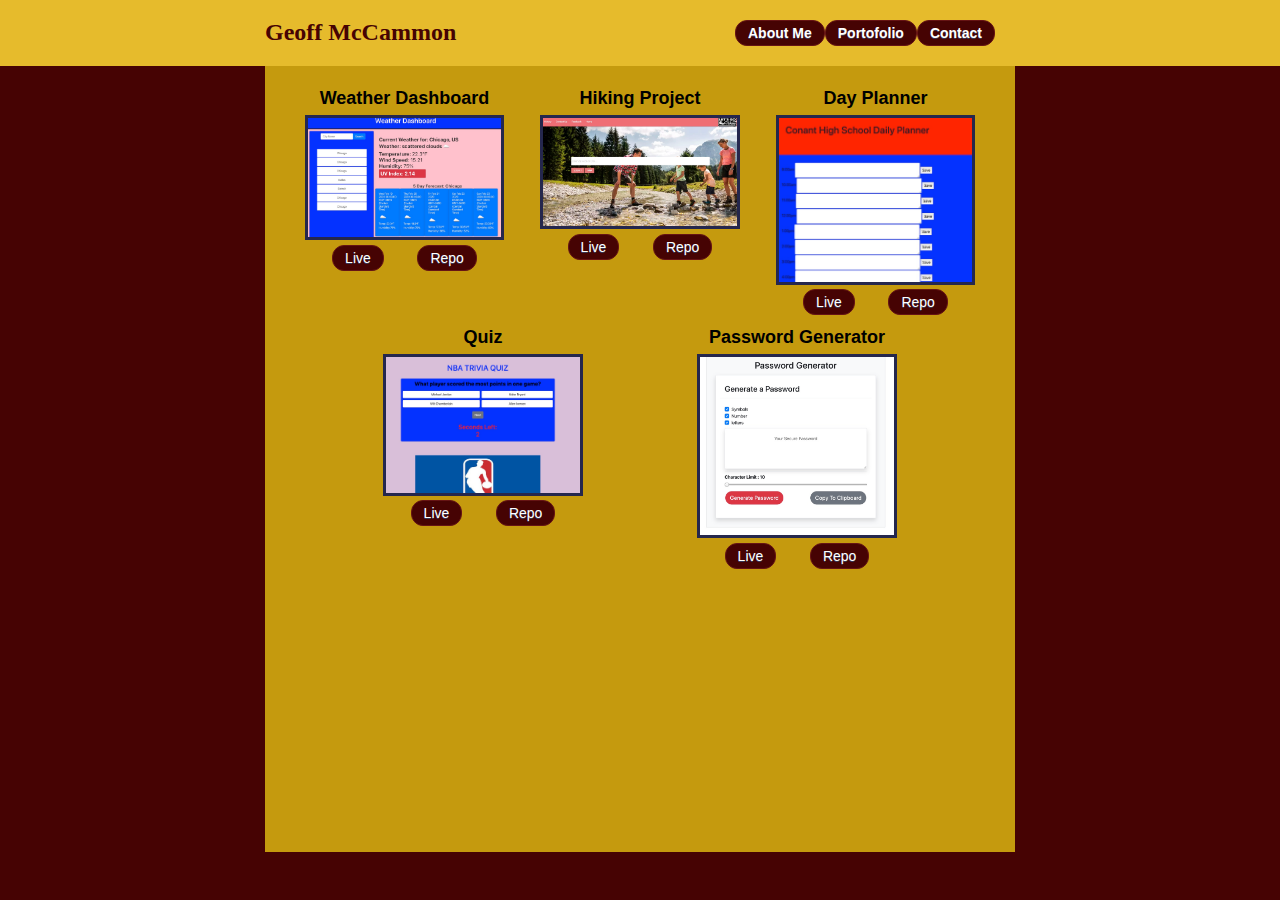
<file: portfolio.html>
<!DOCTYPE html>

<html lang="en">

<head>
   
    <meta charset="UTF-8">
    <meta name="viewport" content="width=device-width, initial-scale=1.0">
    <meta http-equiv="X-UA-Compatible" content="ie=edge">
    <title>Document</title>
    <link
      
      rel="stylesheet"
    />
    <link rel="stylesheet" type="text/css" href="./css/normalize.css" />
    <link rel="stylesheet" type="text/css" href="./css/main.css" />
</head>

<body>
    <body class="body">
        <!-- header -->
        <header class="header">
          <div class="header-content">
            <div class="name">Geoff McCammon</div>
            <nav class="nav">
              <a href="./index.html" class="p5 button">About Me</a>
              <a href="./portfolio.html" class="p5 button">Portofolio</a>
              <a href="./contact.html" class="p5 button">Contact</a>
            </nav>
          </div>
        </header>
    
    
    
        <section class="section-main">
            <div class="section-content">
              <div class="portfolio-grid">
                <div>
                  <div class="txt-center margin12px font-large font-bold">
                    Weather Dashboard
                  </div>
                  <div>
                    <img
                      src="./portfolioPics/weatherDashboard.jpeg"
                      class="portfolio-image"
                    />
                  </div>
                  <div class="buttonAlign">
                    <a
                      target="_blank"
                      href="https://gmac2323.github.io/weatherDashboard/"
                      
                      class="button"
                      >Live</a
                    >
                    <a
                      target="_blank"
                      href="https://github.com/Gmac2323/weatherDashboard.git"
                      class="button"
                      >Repo</a
                    >
                  </div>
                </div>
                <div>
                  <div class="txt-center margin12px font-large font-bold">
                    Hiking Project
                  </div>
                  <div>
                    <img
                      src="./portfolioPics/hiking.jpeg"
                      class="portfolio-image"
                    />
                  </div>
                  <div class="buttonAlign">
                    <a
                      target="_blank"
                      href="https://poorva-ramani.github.io/HikingProject/"
                  
                      class="button"
                      >Live</a
                    >
                    <a
                      target="_blank"
                      href="https://github.com/poorva-ramani/HikingProject.git"
                      class="button"
                      >Repo</a
                    >
                  </div>
                </div>
                <div>
                  <div class="txt-center margin12px font-large font-bold">
                    Day Planner
                  </div>
                  <div>
                    <img
                      src="./portfolioPics/dayPlanner.jpeg"
                      class="portfolio-image"
                    />
                  </div>
                  <div class="buttonAlign">
                    <a
                      target="_blank"
                      href="https://gmac2323.github.io/dayplanner/"
                      class="button"
                      >Live</a
                    >
                    <a
                      target="_blank"
                      href="https://github.com/Gmac2323/dayplanner.git"
                      class="button"
                      >Repo</a
                    >
                  </div>
                </div>
                <div>
                  <div class="txt-center margin12px font-large font-bold">Quiz</div>
      
                  <div>
                    <img src="./portfolioPics/quiz.jpeg" class="portfolio-image" />
                  </div>
                  <div class="buttonAlign">
                    <a
                      target="_blank"
                      href="https://gmac2323.github.io/codequiz/"
                     
                      class="button"
                      >Live</a
                    >
                    <a
                      target="_blank"
                      href="https://github.com/Gmac2323/codequiz.git"
                      class="button"
                      >Repo</a
                    >
                  </div>
                </div>
                <div>
                  <div class="txt-center margin12px font-large font-bold">
                    Password Generator
                  </div>
                  <div>
                    <img
                      src="./portfolioPics/passwordGenerator.jpeg"
                      class="portfolio-image"
                    />
                  </div>
                  <div class="buttonAlign">
                    <a
                      target="_blank"
                      href="https://gmac2323.github.io/Password-Generator/"
                      
                      class="button"
                      >Live</a
                    >
                    <a
                      target="_blank"
                      href="https://github.com/Gmac2323/Password-Generator.git"
                      class="button"
                      >Repo</a
                    >
                  </div>
                </div>
              </div>
            </div>
          </section>
      
          <!-- footer -->
          <footer class="footer">
            <span></span>
          </footer>
        </body>
      </html>
</file>
<file: css/main.css>
/* header*/
a {
    color: white;
    text-decoration: none;
  }
  
  .button-flex {
    display: flex;
  }
  .header {
    background-color: #e6bb2c;
    display: flex;
    justify-content: space-evenly;
  }
  .header-content {
    color: #460303;
    display: flex;
    justify-content: space-between;
    width: 750px;
    font-weight: bold;
  }
  .name {
    display: flex;
    flex-direction: column;
    font-family: 'Satisfy', cursive;
    font-size: x-large;
    justify-content: center;
    text-align: center;
  }
  .nav {
    padding: 20px;
  }
  .p5 {
    padding: 5px;
  }
  
  /* content css */
  .about-description {
    font-size: large;
  }
  .body {
    font-family: 'PT Sans', sans-serif;
    display: flex;
    flex-direction: column;
    min-height: 100vh;
  }
  .bottom-border {
    border-bottom: 1px solid gray;
  }
  .contact-grid {
    display: flex;
    flex-wrap: wrap;
    justify-content: space-evenly;
    margin-top: 50px;
  }
  .font-bold {
    font-weight: bold;
  }
  .font-large {
    font-size: large;
  }
  .headshot {
    float: left;
    height: 200px;
    padding-right: 24px;
  }
  .margin12px {
    margin-top: 12px;
  }
  .nav {
    display: flex;
    list-style: none;
  }
  .button {
    background-color: #460303;
    border-radius: 12px;
    border: 1px solid #661414;
    display: inline-block;
    cursor: pointer;
    color: #ffffff;
    font-family: Arial;
    font-size: 14px;
    padding: 4px 12px;
    text-decoration: none;
    text-shadow: 0px 1px 0px #373957;
  }
  .buttonAlign {
    display: flex;
    justify-content: space-evenly;
  }
  .button:hover {
    background-color: #2e9cca;
  }
  .button:active {
    position: relative;
    top: 1px;
  }
  
  .portfolio-grid {
    display: flex;
    flex-wrap: wrap;
    justify-content: space-evenly;
  }
  .portfolio-image {
    border: #25274d;
    border-style: solid;
    flex-wrap: wrap;
    justify-content: space-evenly;
    margin: 6px 6px 0px 6px;
    max-height: 200px;
    max-width: 200px;
    width: auto;
    height: auto;
  }
  .section-content {
    background-color: rgb(197, 154, 14);
    justify-content: space-evenly;
    width: 750px;
    padding: 10px;
  }
  .section-main {
    background-color: #460303;
    display: flex;
    flex: 1;
    justify-content: center;
  }
  
  .txt-center {
    text-align: center;
  }
  
  /* footer */
  .footer {
    background-color: #460303;
    color: white;
    display: flex;
    justify-content: center;
    padding: 24px;
  }
  
  /*  responsive screen size */
  @media (min-width: 1024px) and (max-width: 133px) {
    .header-logo {
      font-size: 96px;
    }
  }
  
  @media (min-width: 1400px) {
    .header-logo {
      font-size: 96px;
    }
  }
</file>
